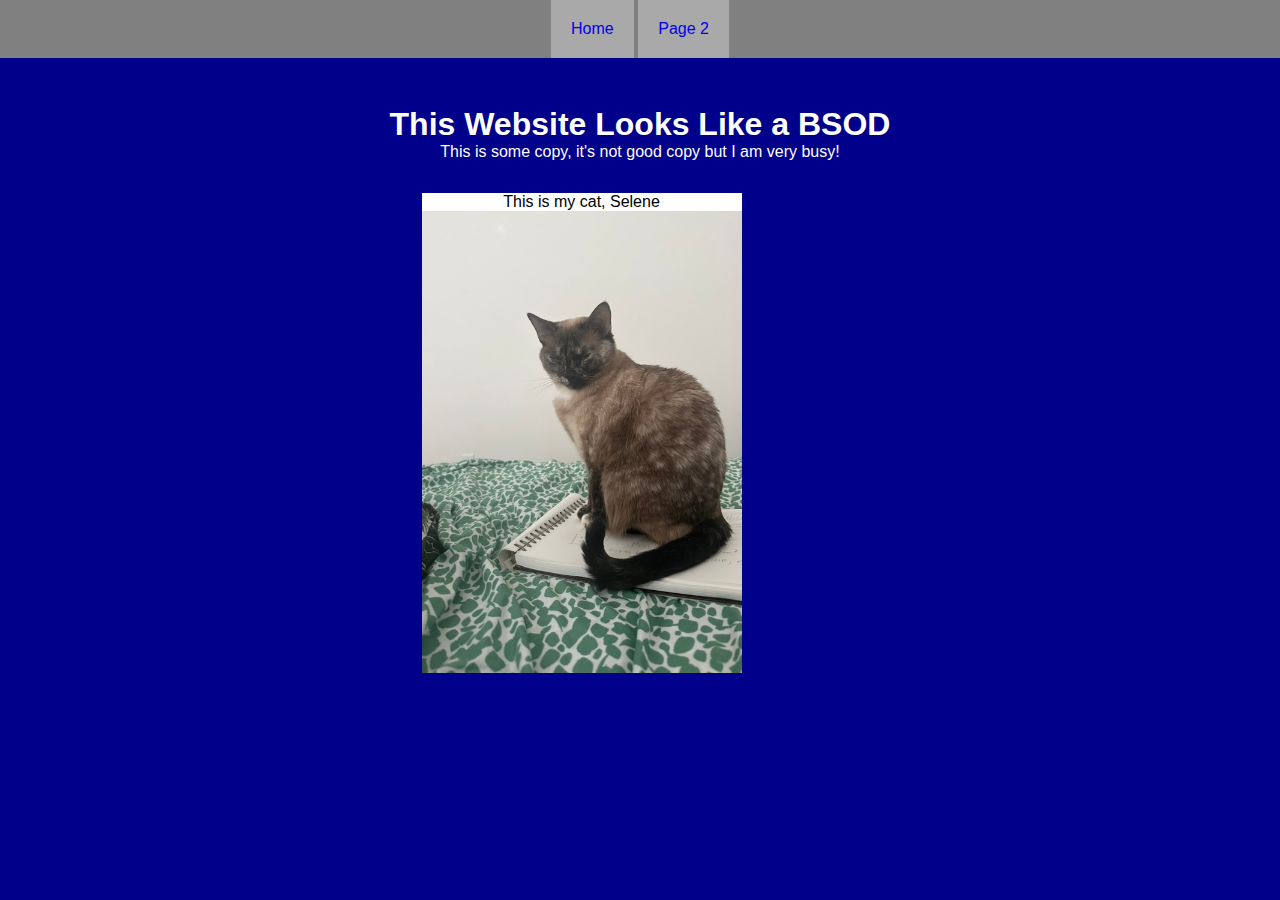
<file: index.html>
<!DOCTYPE html>
<html lang="en">
  <head>
    <meta charset="UTF-8" />
    <meta name="viewport" content="width=<device-width>, initial-scale=1.0" />
      <link rel="stylesheet" href="css/main.css">
    <title>Home Page</title>
  </head>
  <body>
    <header>
      <nav>
        <ul>
          <li><a href="index.html">Home</a></li>
          <li><a href="page2.html">Page 2</a></li>
        </ul>
      </nav>
    </header>

    <main>

      <section>
        <div>
        <h1>This Website Looks Like a BSOD</h1>
          <p>
            This is some copy, it's not good copy but I am very busy!
          </p>

          <section id="Cat">
            <div id="catCopy">
            <p>This is my cat, Selene</p>
            </div>
          </section>
      </section>
    </main>

    <footer>
    </footer>
  </body>
</html>
</file>
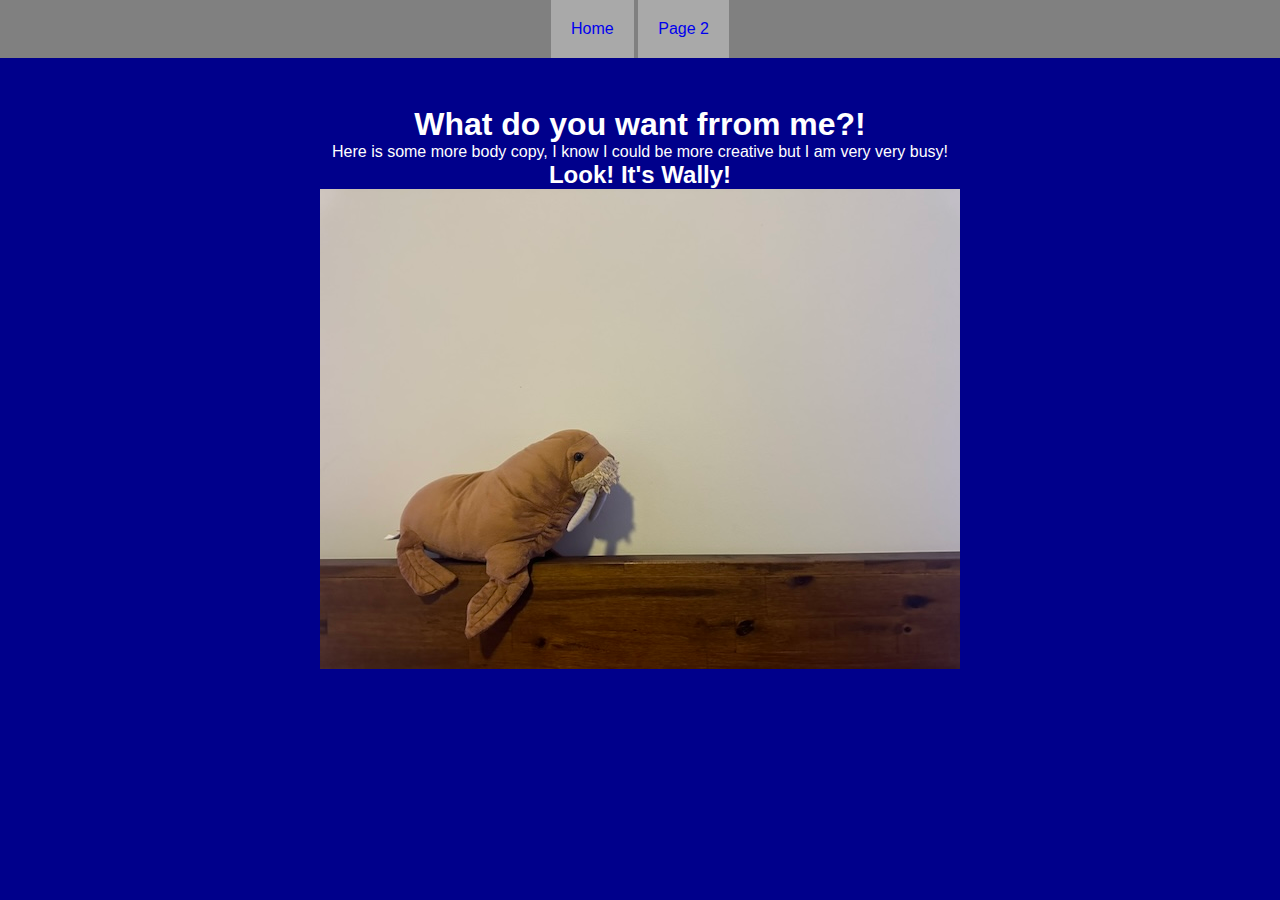
<file: page2.html>
<!DOCTYPE html>
<html lang="en">
  <head>
    <meta charset="UTF-8" />
    <meta name="viewport" content="width=device-width, initial-scale=1.0" />
    <link rel="stylesheet" href="css/main.css">
    <title>Page 2</title>
  </head>
  <body>
    <header>
      <nav>
        <ul>
          <li><a href="index.html">Home</a></li>
          <li><a href="page2.html">Page 2</a></li>
        </ul>
      </nav>
    </header>
    <main>

      <h1>What do you want frrom me?!</h1>
      <p>Here is some more body copy, I know I could be more creative but I am very very busy!</p>

      <h2>Look! It's Wally!</h2>
      <img src="./img/wally.jpeg" alt="Look its Wally">

     </main>
 
      
  </body>
</html>
</file>
<file: css/main.css>
*,
*:before,
*:after {
  margin: 0;
  padding: 0;
  box-sizing: border-box;
}

body {
    background-color: darkblue;
    color: white;
    font-family: Arial, Helvetica, sans-serif;
}

nav {
    display: flex;
    background-color: grey;
    justify-content: center;
}

nav ul li {
    display: inline-block;
    padding: 20px 20px;
    background-color: darkgrey;
    transition: font-size .5s;
}

nav ul li:hover {
    font-size: 25px;
}

main {
    max-width: 960px;
    margin: 0 auto;
    display:flex;
    flex-direction: column;
    justify-content: center;
    align-items: center;
    align-content: center;
    flex-wrap: center;
    text-align: center;
    padding: 3rem;
}


a:hover {
    color: purple;
    padding-top: 25px;
    padding-bottom: 25px;
}

a {
    text-decoration: none;
}

#Cat {
    background-image: url(../img/selene.jpeg);
    background-size: cover;
    background-position: center;
    background-repeat: no-repeat;
    min-height: 30rem;
    width: 20rem;
    margin: 2rem;
}

#catCopy{
    color: black;
    background-color: white;
    display: flex;
    justify-content: center;

}
</file>
